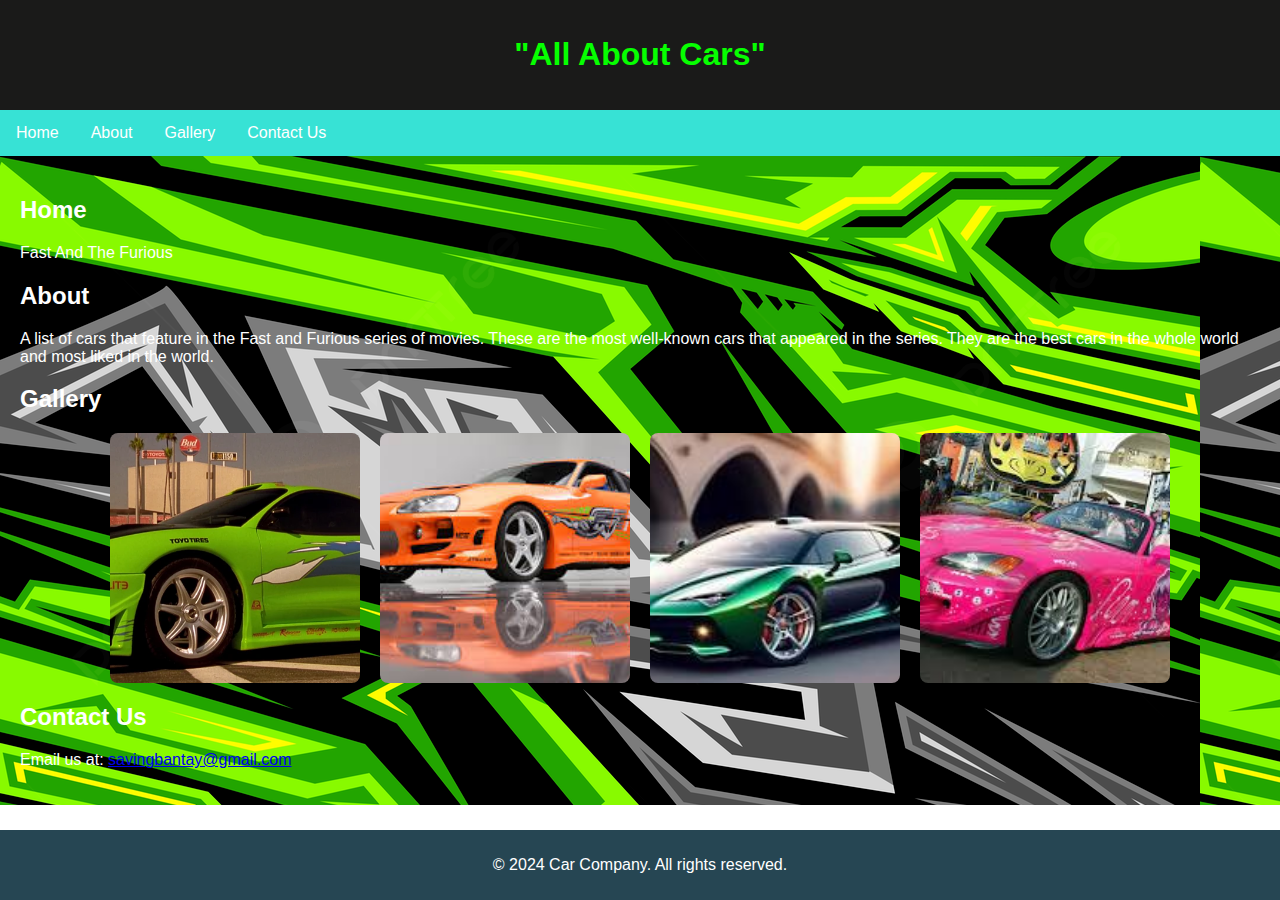
<file: index.html>
<!DOCTYPE html>
<html lang="en">
<head>
<meta charset="UTF-8">
<meta name="viewport" content="width=device-width, initial-scale=1.0">
<title>Dog Lovers' Website</title>
<link rel="stylesheet" href="styles.css">
</head>
<body>
<header>
<h1>"All About Cars"</h1>
</header>
<nav>
<a href="index.html">Home</a>
<a href="about.html">About</a>
<a href="gallery.html">Gallery</a>
<a href="contact.html">Contact Us</a>
</nav>
<main>
<section id="home">
<h2>Home</h2>
<p>Fast And The Furious</p>
</section>
<section id="about">
<h2>About</h2>
<p>A list of cars that feature in the Fast and Furious series of movies. These are the most well-known cars that appeared in the series. They are the best cars in the whole world and most liked in the world. </p>
</section>
<section id="gallery">
<h2>Gallery</h2>
<div class="gallery">
<img src="Car 1.jpg" alt="Car 1">
<img src="Car 2.jpg" alt="Car 2">
<img src="Car 3.jpg" alt="Car 3">
<img src="Car 4.jpg" alt="Car 4">
</div>
</section>
<section id="contact">
<h2>Contact Us</h2>
<p>Email us at: <a
href="mailto:contact@doglovers.com">savingbantay@gmail.com</a></p>
</section>
</main>
<footer>
<p>&copy; 2024 Car Company. All rights reserved.</p>
</footer>
</body></html>
</file>
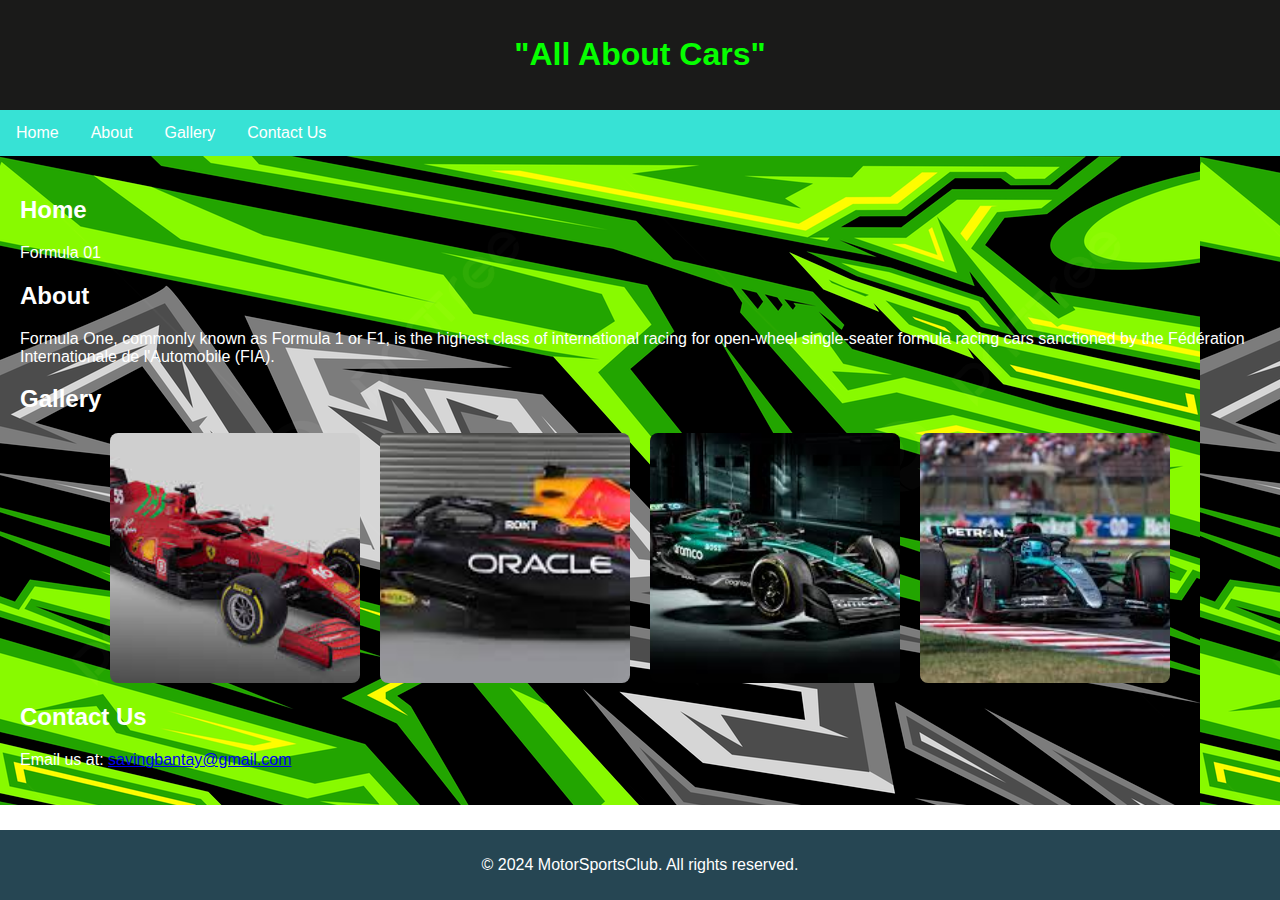
<file: about.html>
<!DOCTYPE html>
<html lang="en">
<head>
<meta charset="UTF-8">
<meta name="viewport" content="width=device-width, initial-scale=1.0">
<title>Dog Lovers' Website</title>
<link rel="stylesheet" href="styles.css">
</head>
<body>
<header>
<h1>"All About Cars"</h1>
</header>
<nav>
<a href="index.html">Home</a>
<a href="about.html">About</a>
<a href="gallery.html">Gallery</a>
<a href="contact.html">Contact Us</a>
</nav>
<main>
<section id="home">
<h2>Home</h2>
<p>Formula 01</p>
</section>
<section id="about">
<h2>About</h2>
<p>Formula One, commonly known as Formula 1 or F1, is the highest class of international racing for open-wheel single-seater formula racing cars sanctioned by the Fédération Internationale de l'Automobile (FIA).</p>
</section>
<section id="gallery">
<h2>Gallery</h2>
<div class="gallery">
<img src="Car 5.jpg" alt="Car 5">
<img src="Car 6.jpg" alt="Car 6">
<img src="Car 7.jpg" alt="Car 7">
<img src="Car 8.jpg" alt="Car 8">
</div>
</section>
<section id="contact">
<h2>Contact Us</h2>
<p>Email us at: <a
href="mailto:contact@doglovers.com">savingbantay@gmail.com</a></p>
</section>
</main>
<footer>
<p>&copy; 2024 MotorSportsClub. All rights reserved.</p>
</footer>
</body></html>
</file>
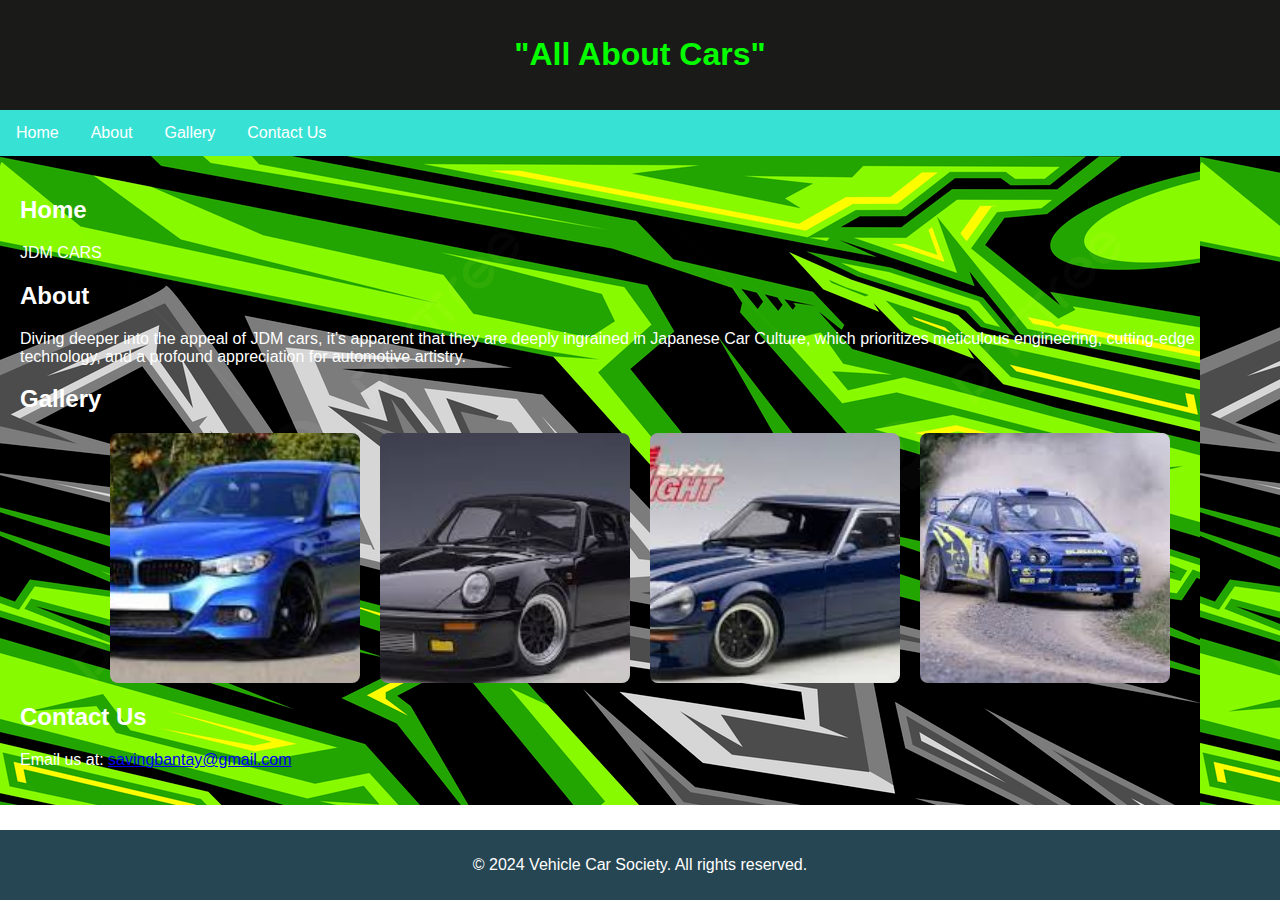
<file: contact.html>
<!DOCTYPE html>
<html lang="en">
<head>
<meta charset="UTF-8">
<meta name="viewport" content="width=device-width, initial-scale=1.0">
<title>Dog Lovers' Website</title>
<link rel="stylesheet" href="styles.css">
</head>
<body>
<header>
<h1>"All About Cars"</h1>
</header>
<nav>
<a href="index.html">Home</a>
<a href="about.html">About</a>
<a href="gallery.html">Gallery</a>
<a href="contact.html">Contact Us</a>
</nav>
<main>
<section id="home">
<h2>Home</h2>
<p>JDM CARS</p>
</section>
<section id="about">
<h2>About</h2>
<p>Diving deeper into the appeal of JDM cars, it’s apparent that they are deeply ingrained in Japanese Car Culture, which prioritizes meticulous engineering, cutting-edge technology, and a profound appreciation for automotive artistry.</p>
</section>
<section id="gallery">
<h2>Gallery</h2>
<div class="gallery">
<img src="Car 9.jpg" alt="Car 9">
<img src="Car 10.jpg" alt="Car 10">
<img src="Car 11.jpg" alt="Car 11">
<img src="Car 12.jpg" alt="Car 12">
</div>
</section>
<section id="contact">
<h2>Contact Us</h2>
<p>Email us at: <a
href="mailto:contact@doglovers.com">savingbantay@gmail.com</a></p>
</section>
</main>
<footer>
<p>&copy; 2024 Vehicle Car Society. All rights reserved.</p>
</footer>
</body></html>
</file>
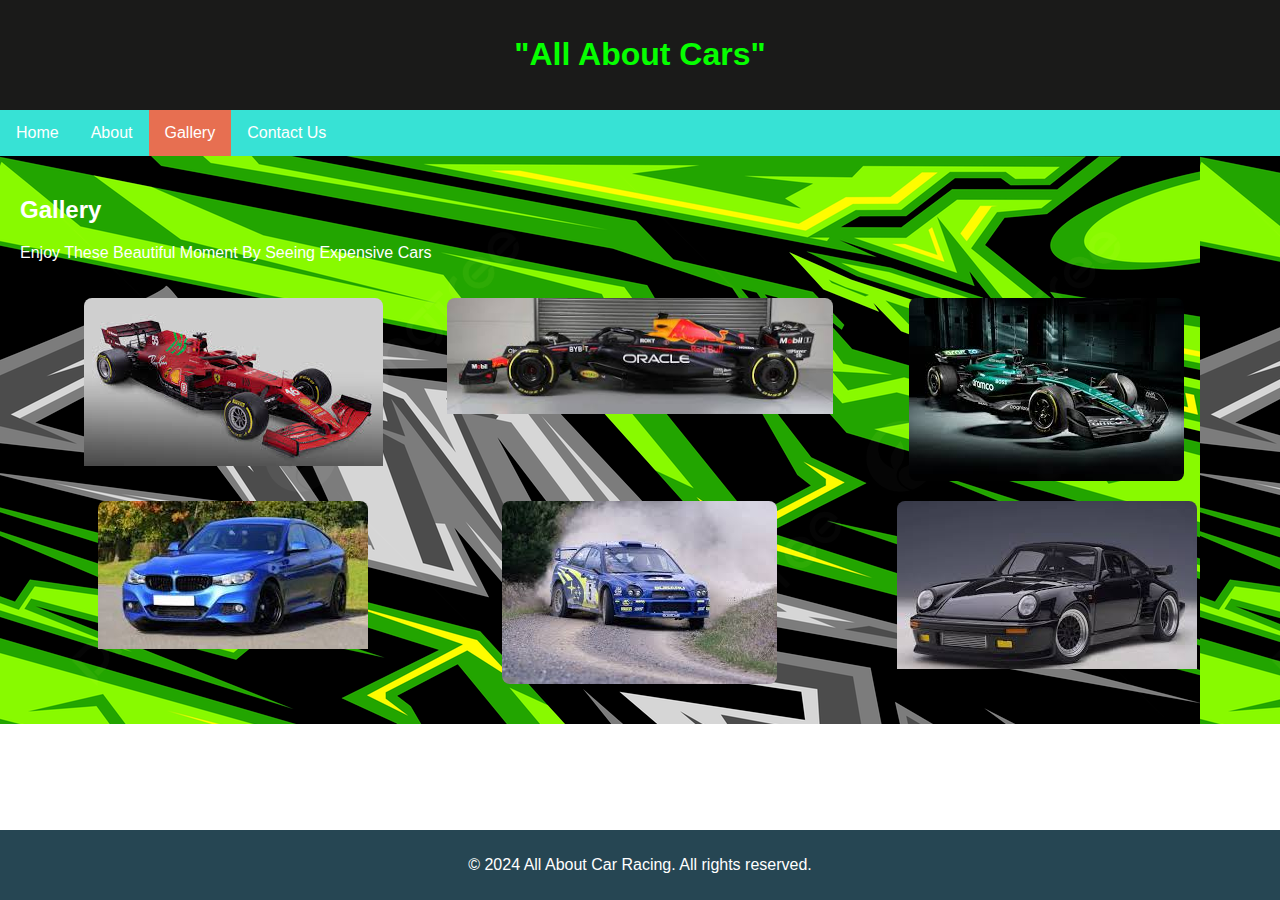
<file: gallery.html>
<!DOCTYPE html>
<html lang="en">
<head>
<meta charset="UTF-8">
<meta name="viewport" content="width=device-width, initial-scale=1.0">
<title>All About Cars</title>
<link rel="stylesheet" href="styles.css">
</head>
<body>
<header>
<h1>"All About Cars"</h1>
</header>
<nav>
<a href="index.html">Home</a>
<a href="about.html">About</a>
<a href="gallery.html" class="active">Gallery</a>
<a href="contact.html">Contact Us</a>
</nav>
<main>
<section id="gallery">
<h2>Gallery</h2>
<p>Enjoy These Beautiful Moment By Seeing Expensive Cars</p>
<div class="image-gallery">
<div class="image-item">
<img src="Car 5.jpg" alt="Car 5">
</div>
<div class="image-item">
<img src="Car 6.jpg" alt="Car 6">
</div>
<div class="image-item">
<img src="Car 7.jpg" alt="Car 7">
</div>
<div class="image-item">
<img src="Car 9.jpg" alt="Car 9">
</div>
<div class="image-item">
<img src="Car 12.jpg" alt="Car 12">
</div>
<div class="image-item">
<img src="Car 10.jpg" alt="Car 10">
</div>
</div>
</section>
</main>
<footer>
<p>&copy; 2024 All About Car Racing. All rights reserved.</p>
</footer>
</body>
</html>
</file>
<file: styles.css>
/* General Reset */
body {
font-family: Arial, sans-serif;
margin: 0;
padding: 0;
}

p {
    color: white
}

/* Header Styles */
header {
background-color: #1A1A19;
color: #06FF00;
padding: 15px;
text-align: center;
}

body main h2 {
    color: white

}
/* Navigation Bar Styles */
nav {
background-color: #37E2D5;
overflow: hidden;
}
nav a {
float: left;
display: block;
color: white;
text-align: center;
padding: 14px 16px;
text-decoration: none;
}
nav a:hover {
background-color: #2a9d8f;
}
/* Main Content Styles */
main {
    background-image: url(Main.jpg);
    padding: 20px;
}
/* Gallery Section */
.gallery {
display: flex;
flex-wrap: wrap;
gap: 20px;
justify-content: center;
}
.gallery img {
width: 250px;
height: 250px;
object-fit: cover;
border-radius: 8px;
}
/* Footer Styles */
footer {
background-color: #264653;
color: white;
text-align: center;
padding: 10px 0;
position: fixed;
bottom: 0;
width: 100%;
}
/* Active Navigation Link */
nav a.active {
background-color: #e76f51;
}
/* Image Gallery Styles */
.image-gallery {
display: grid;
grid-template-columns: repeat(auto-fit, minmax(300px, 1fr));
gap: 20px;
padding: 20px;
justify-items: center;
}
.image-item {
overflow: hidden;
border-radius: 8px;
transition: transform 0.3s ease, box-shadow 0.3s ease;
}
.image-item img {
width: 100%;
height: auto;
display: block;
object-fit: cover;
}
.image-item:hover {
transform: scale(1.05);
box-shadow: 0 4px 8px rgba(0, 0, 0, 0.2);
}
</file>
